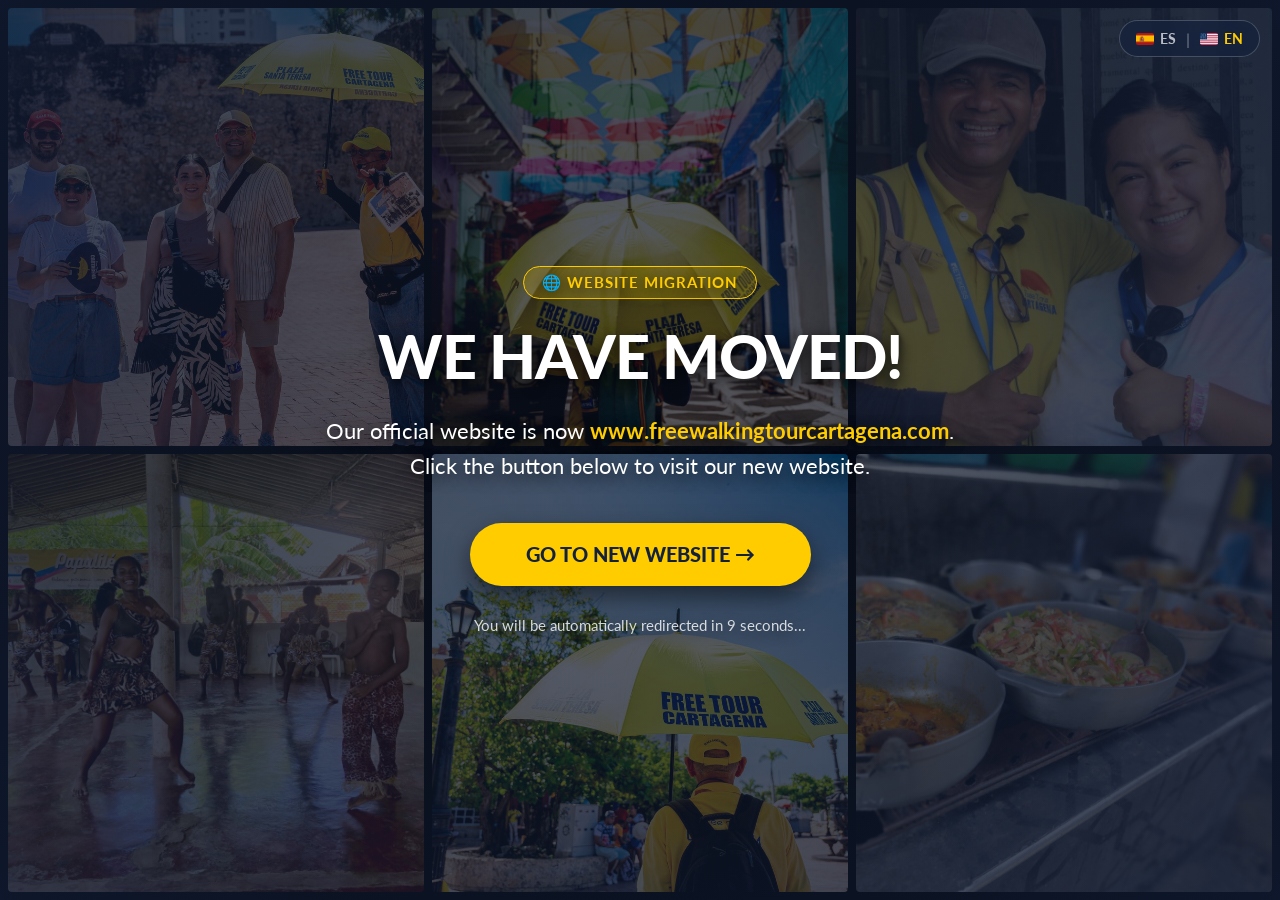
<file: index.html>
<!DOCTYPE html>
<html lang="en">
<head>
    <meta charset="UTF-8">
    <meta name="viewport" content="width=device-width, initial-scale=1.0">
    <meta http-equiv="refresh" content="11;url=https://www.freewalkingtourcartagena.com">
    <link rel="canonical" href="https://www.freewalkingtourcartagena.com">
    <title>We Have Moved! - Free Walking Tour Cartagena</title>
    <link rel="preconnect" href="https://fonts.googleapis.com">
    <link rel="preconnect" href="https://fonts.gstatic.com" crossorigin>
    <link href="https://fonts.googleapis.com/css2?family=Lato:wght@400;700;900&display=swap" rel="stylesheet">
    <style>
        :root {
            --primary-color: #ffcc00;
            --dark-color: #14213d;
        }
        * {
            margin: 0;
            padding: 0;
            box-sizing: border-box;
        }
        body {
            font-family: 'Lato', sans-serif;
            height: 100vh;
            overflow: hidden;
            display: flex;
            align-items: center;
            justify-content: center;
            position: relative;
            color: white;
            background-color: #000;
        }

        /* Language Switcher Bar */
        .lang-switcher {
            position: absolute;
            top: 20px;
            right: 20px;
            z-index: 10;
            display: flex;
            gap: 10px;
            background: rgba(20, 33, 61, 0.7);
            padding: 8px 16px;
            border-radius: 30px;
            backdrop-filter: blur(10px);
            border: 1px solid rgba(255, 255, 255, 0.2);
        }
        .lang-btn {
            color: rgba(255, 255, 255, 0.7);
            text-decoration: none;
            font-weight: 700;
            font-size: 0.9rem;
            display: flex;
            align-items: center;
            gap: 6px;
            transition: color 0.3s;
        }
        .lang-btn.active {
            color: var(--primary-color);
        }
        .lang-btn:hover {
            color: white;
        }
        .lang-flag {
            width: 18px;
            height: 12px;
            border-radius: 2px;
            object-fit: cover;
        }

        /* Collage Background */
        .collage-bg {
            position: absolute;
            top: 0;
            left: 0;
            width: 100%;
            height: 100%;
            display: grid;
            grid-template-columns: repeat(3, 1fr);
            grid-template-rows: repeat(2, 1fr);
            gap: 8px;
            padding: 8px;
            z-index: -2;
        }
        .collage-bg div {
            background-size: cover;
            background-position: center;
            filter: brightness(0.5);
            border-radius: 4px;
        }
        .img1 { background-image: url('images/old-city-6.jpg'); }
        .img2 { background-image: url('images/getsemani.jpg'); background-position: center 90% !important; }
        .img3 { background-image: url('images/guias.jpg'); }
        .img4 { background-image: url('images/palenque.jpeg'); }
        .img5 { background-image: url('images/santa-teresa.jpg'); }
        .img6 { background-image: url('images/bazurto.jpg'); }

        .overlay {
            position: absolute;
            top: 0;
            left: 0;
            width: 100%;
            height: 100%;
            background: radial-gradient(circle, rgba(20,33,61,0.3) 0%, rgba(20,33,61,0.7) 100%);
            z-index: -1;
        }

        .content {
            max-width: 650px;
            width: 90%;
            text-align: center;
            animation: fadeIn 0.8s ease-out;
            text-shadow: 0 4px 15px rgba(0,0,0,0.8);
        }

        @keyframes fadeIn {
            from { opacity: 0; transform: scale(0.95); }
            to { opacity: 1; transform: scale(1); }
        }

        .badge {
            display: inline-block;
            background: rgba(255, 204, 0, 0.2);
            color: var(--primary-color);
            border: 1px solid var(--primary-color);
            padding: 6px 18px;
            border-radius: 20px;
            font-size: 0.95rem;
            font-weight: 700;
            letter-spacing: 1px;
            text-transform: uppercase;
            margin-bottom: 1.5rem;
        }

        h1 {
            font-size: 3.8rem;
            font-weight: 900;
            margin-bottom: 1.5rem;
            text-transform: uppercase;
            letter-spacing: -1px;
            line-height: 1.1;
        }

        p {
            font-size: 1.35rem;
            line-height: 1.6;
            margin-bottom: 2.5rem;
            font-weight: 400;
        }

        p strong {
            color: var(--primary-color);
            font-weight: 700;
        }

        .btn-back {
            display: inline-block;
            padding: 1.2rem 3.5rem;
            background-color: var(--primary-color);
            color: var(--dark-color);
            text-decoration: none;
            font-weight: 900;
            font-size: 1.25rem;
            border-radius: 50px;
            transition: all 0.3s;
            box-shadow: 0 10px 25px rgba(0,0,0,0.5);
            text-shadow: none;
        }

        .btn-back:hover {
            transform: translateY(-5px);
            background-color: white;
            box-shadow: 0 15px 30px rgba(0,0,0,0.6);
        }

        .redirect-notice {
            margin-top: 30px;
            font-size: 0.95rem;
            opacity: 0.8;
        }

        @media (max-width: 768px) {
            h1 { font-size: 2.7rem; }
            p { font-size: 1.1rem; }
            .collage-bg { grid-template-columns: repeat(2, 1fr); grid-template-rows: repeat(3, 1fr); }
            .btn-back { padding: 1.1rem 2.5rem; font-size: 1.1rem; }
        }
    </style>
</head>
<body>
    <!-- Language Selector -->
    <div class="lang-switcher">
        <a href="index-es.html" class="lang-btn">
            <img src="images/es-flag.png" alt="ES" class="lang-flag"> ES
        </a>
        <span style="opacity:0.4;">|</span>
        <a href="index.html" class="lang-btn active">
            <img src="images/us-flag.png" alt="EN" class="lang-flag"> EN
        </a>
    </div>

    <!-- Background Images -->
    <div class="collage-bg">
        <div class="img1"></div>
        <div class="img2"></div>
        <div class="img3"></div>
        <div class="img4"></div>
        <div class="img5"></div>
        <div class="img6"></div>
    </div>
    <div class="overlay"></div>

    <div class="content">
        <div class="badge">🌐 Website Migration</div>
        <h1>WE HAVE MOVED!</h1>
        <p>Our official website is now <strong>www.freewalkingtourcartagena.com</strong>.<br>Click the button below to visit our new website.</p>
        
        <div class="button-group">
            <a href="https://www.freewalkingtourcartagena.com" class="btn-back">GO TO NEW WEBSITE &rarr;</a>
        </div>

        <div class="redirect-notice">
            You will be automatically redirected in <span id="countdown">10</span> seconds...
        </div>
    </div>

    <script>
        let seconds = 10;
        const countdownEl = document.getElementById('countdown');
        const timer = setInterval(() => {
            seconds--;
            if (countdownEl) countdownEl.innerText = seconds;
            if (seconds <= 0) {
                clearInterval(timer);
                window.location.href = "https://www.freewalkingtourcartagena.com";
            }
        }, 1000);
    </script>
</body>
</html>
</file>
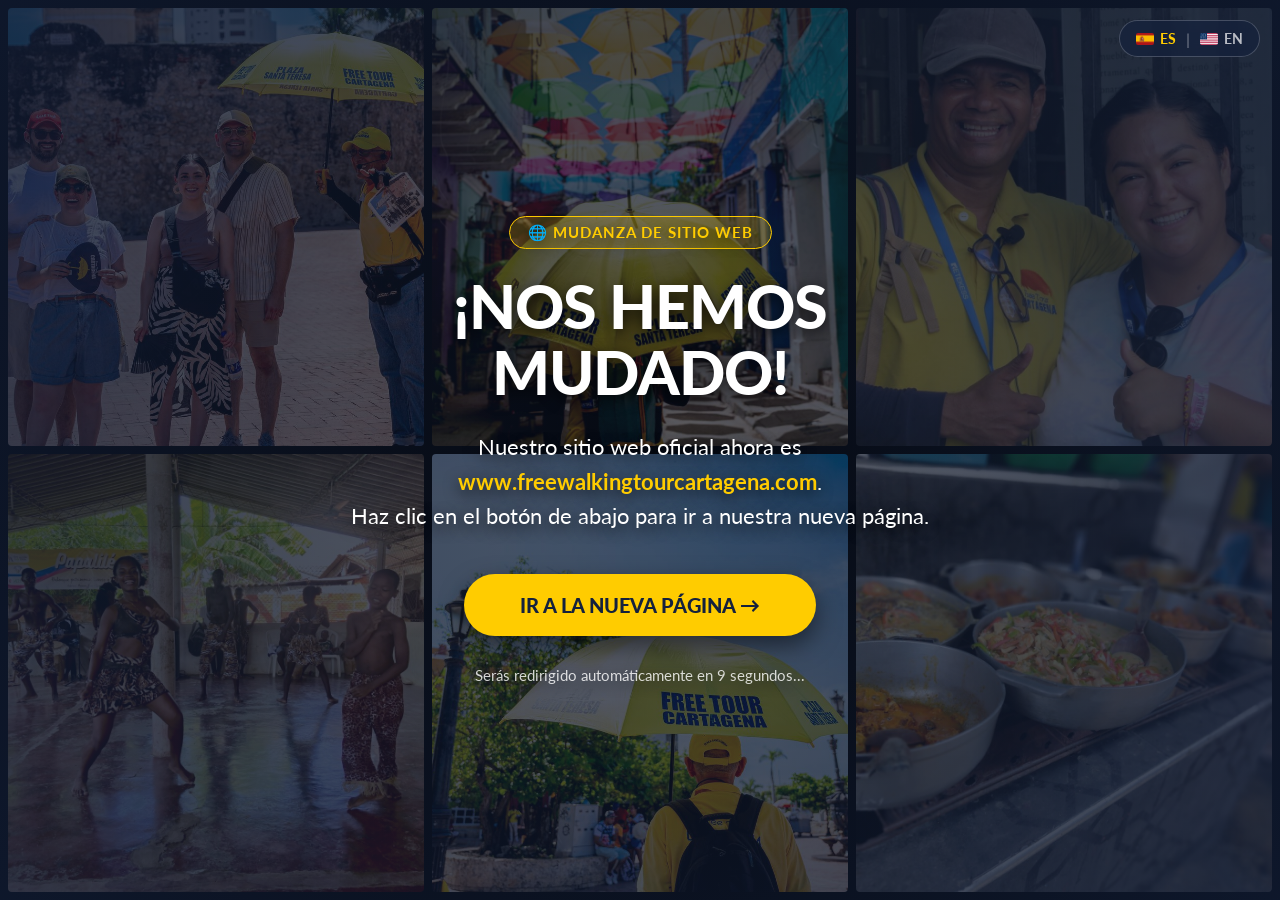
<file: index-es.html>
<!DOCTYPE html>
<html lang="es">
<head>
    <meta charset="UTF-8">
    <meta name="viewport" content="width=device-width, initial-scale=1.0">
    <meta http-equiv="refresh" content="11;url=https://www.freewalkingtourcartagena.com/index-es.html">
    <link rel="canonical" href="https://www.freewalkingtourcartagena.com/index-es.html">
    <title>¡Nos hemos mudado! - Free Walking Tour Cartagena</title>
    <link rel="preconnect" href="https://fonts.googleapis.com">
    <link rel="preconnect" href="https://fonts.gstatic.com" crossorigin>
    <link href="https://fonts.googleapis.com/css2?family=Lato:wght@400;700;900&display=swap" rel="stylesheet">
    <style>
        :root {
            --primary-color: #ffcc00;
            --dark-color: #14213d;
        }
        * {
            margin: 0;
            padding: 0;
            box-sizing: border-box;
        }
        body {
            font-family: 'Lato', sans-serif;
            height: 100vh;
            overflow: hidden;
            display: flex;
            align-items: center;
            justify-content: center;
            position: relative;
            color: white;
            background-color: #000;
        }

        /* Language Switcher Bar */
        .lang-switcher {
            position: absolute;
            top: 20px;
            right: 20px;
            z-index: 10;
            display: flex;
            gap: 10px;
            background: rgba(20, 33, 61, 0.7);
            padding: 8px 16px;
            border-radius: 30px;
            backdrop-filter: blur(10px);
            border: 1px solid rgba(255, 255, 255, 0.2);
        }
        .lang-btn {
            color: rgba(255, 255, 255, 0.7);
            text-decoration: none;
            font-weight: 700;
            font-size: 0.9rem;
            display: flex;
            align-items: center;
            gap: 6px;
            transition: color 0.3s;
        }
        .lang-btn.active {
            color: var(--primary-color);
        }
        .lang-btn:hover {
            color: white;
        }
        .lang-flag {
            width: 18px;
            height: 12px;
            border-radius: 2px;
            object-fit: cover;
        }

        /* Collage Background */
        .collage-bg {
            position: absolute;
            top: 0;
            left: 0;
            width: 100%;
            height: 100%;
            display: grid;
            grid-template-columns: repeat(3, 1fr);
            grid-template-rows: repeat(2, 1fr);
            gap: 8px;
            padding: 8px;
            z-index: -2;
        }
        .collage-bg div {
            background-size: cover;
            background-position: center;
            filter: brightness(0.5);
            border-radius: 4px;
        }
        .img1 { background-image: url('images/old-city-6.jpg'); }
        .img2 { background-image: url('images/getsemani.jpg'); background-position: center 90% !important; }
        .img3 { background-image: url('images/guias.jpg'); }
        .img4 { background-image: url('images/palenque.jpeg'); }
        .img5 { background-image: url('images/santa-teresa.jpg'); }
        .img6 { background-image: url('images/bazurto.jpg'); }

        .overlay {
            position: absolute;
            top: 0;
            left: 0;
            width: 100%;
            height: 100%;
            background: radial-gradient(circle, rgba(20,33,61,0.3) 0%, rgba(20,33,61,0.7) 100%);
            z-index: -1;
        }

        .content {
            max-width: 650px;
            width: 90%;
            text-align: center;
            animation: fadeIn 0.8s ease-out;
            text-shadow: 0 4px 15px rgba(0,0,0,0.8);
        }

        @keyframes fadeIn {
            from { opacity: 0; transform: scale(0.95); }
            to { opacity: 1; transform: scale(1); }
        }

        .badge {
            display: inline-block;
            background: rgba(255, 204, 0, 0.2);
            color: var(--primary-color);
            border: 1px solid var(--primary-color);
            padding: 6px 18px;
            border-radius: 20px;
            font-size: 0.95rem;
            font-weight: 700;
            letter-spacing: 1px;
            text-transform: uppercase;
            margin-bottom: 1.5rem;
        }

        h1 {
            font-size: 3.8rem;
            font-weight: 900;
            margin-bottom: 1.5rem;
            text-transform: uppercase;
            letter-spacing: -1px;
            line-height: 1.1;
        }

        p {
            font-size: 1.35rem;
            line-height: 1.6;
            margin-bottom: 2.5rem;
            font-weight: 400;
        }

        p strong {
            color: var(--primary-color);
            font-weight: 700;
        }

        .btn-back {
            display: inline-block;
            padding: 1.2rem 3.5rem;
            background-color: var(--primary-color);
            color: var(--dark-color);
            text-decoration: none;
            font-weight: 900;
            font-size: 1.25rem;
            border-radius: 50px;
            transition: all 0.3s;
            box-shadow: 0 10px 25px rgba(0,0,0,0.5);
            text-shadow: none;
        }

        .btn-back:hover {
            transform: translateY(-5px);
            background-color: white;
            box-shadow: 0 15px 30px rgba(0,0,0,0.6);
        }

        .redirect-notice {
            margin-top: 30px;
            font-size: 0.95rem;
            opacity: 0.8;
        }

        @media (max-width: 768px) {
            h1 { font-size: 2.7rem; }
            p { font-size: 1.1rem; }
            .collage-bg { grid-template-columns: repeat(2, 1fr); grid-template-rows: repeat(3, 1fr); }
            .btn-back { padding: 1.1rem 2.5rem; font-size: 1.1rem; }
        }
    </style>
</head>
<body>
    <!-- Idioma Selector -->
    <div class="lang-switcher">
        <a href="index-es.html" class="lang-btn active">
            <img src="images/es-flag.png" alt="ES" class="lang-flag"> ES
        </a>
        <span style="opacity:0.4;">|</span>
        <a href="index.html" class="lang-btn">
            <img src="images/us-flag.png" alt="EN" class="lang-flag"> EN
        </a>
    </div>

    <!-- Fondo de imágenes -->
    <div class="collage-bg">
        <div class="img1"></div>
        <div class="img2"></div>
        <div class="img3"></div>
        <div class="img4"></div>
        <div class="img5"></div>
        <div class="img6"></div>
    </div>
    <div class="overlay"></div>

    <div class="content">
        <div class="badge">🌐 Mudanza de Sitio Web</div>
        <h1>¡NOS HEMOS MUDADO!</h1>
        <p>Nuestro sitio web oficial ahora es <strong>www.freewalkingtourcartagena.com</strong>.<br>Haz clic en el botón de abajo para ir a nuestra nueva página.</p>
        
        <div class="button-group">
            <a href="https://www.freewalkingtourcartagena.com/index-es.html" class="btn-back">IR A LA NUEVA PÁGINA &rarr;</a>
        </div>

        <div class="redirect-notice">
            Serás redirigido automáticamente en <span id="countdown">10</span> segundos...
        </div>
    </div>

    <script>
        let seconds = 10;
        const countdownEl = document.getElementById('countdown');
        const timer = setInterval(() => {
            seconds--;
            if (countdownEl) countdownEl.innerText = seconds;
            if (seconds <= 0) {
                clearInterval(timer);
                window.location.href = "https://www.freewalkingtourcartagena.com/index-es.html";
            }
        }, 1000);
    </script>
</body>
</html>
</file>
